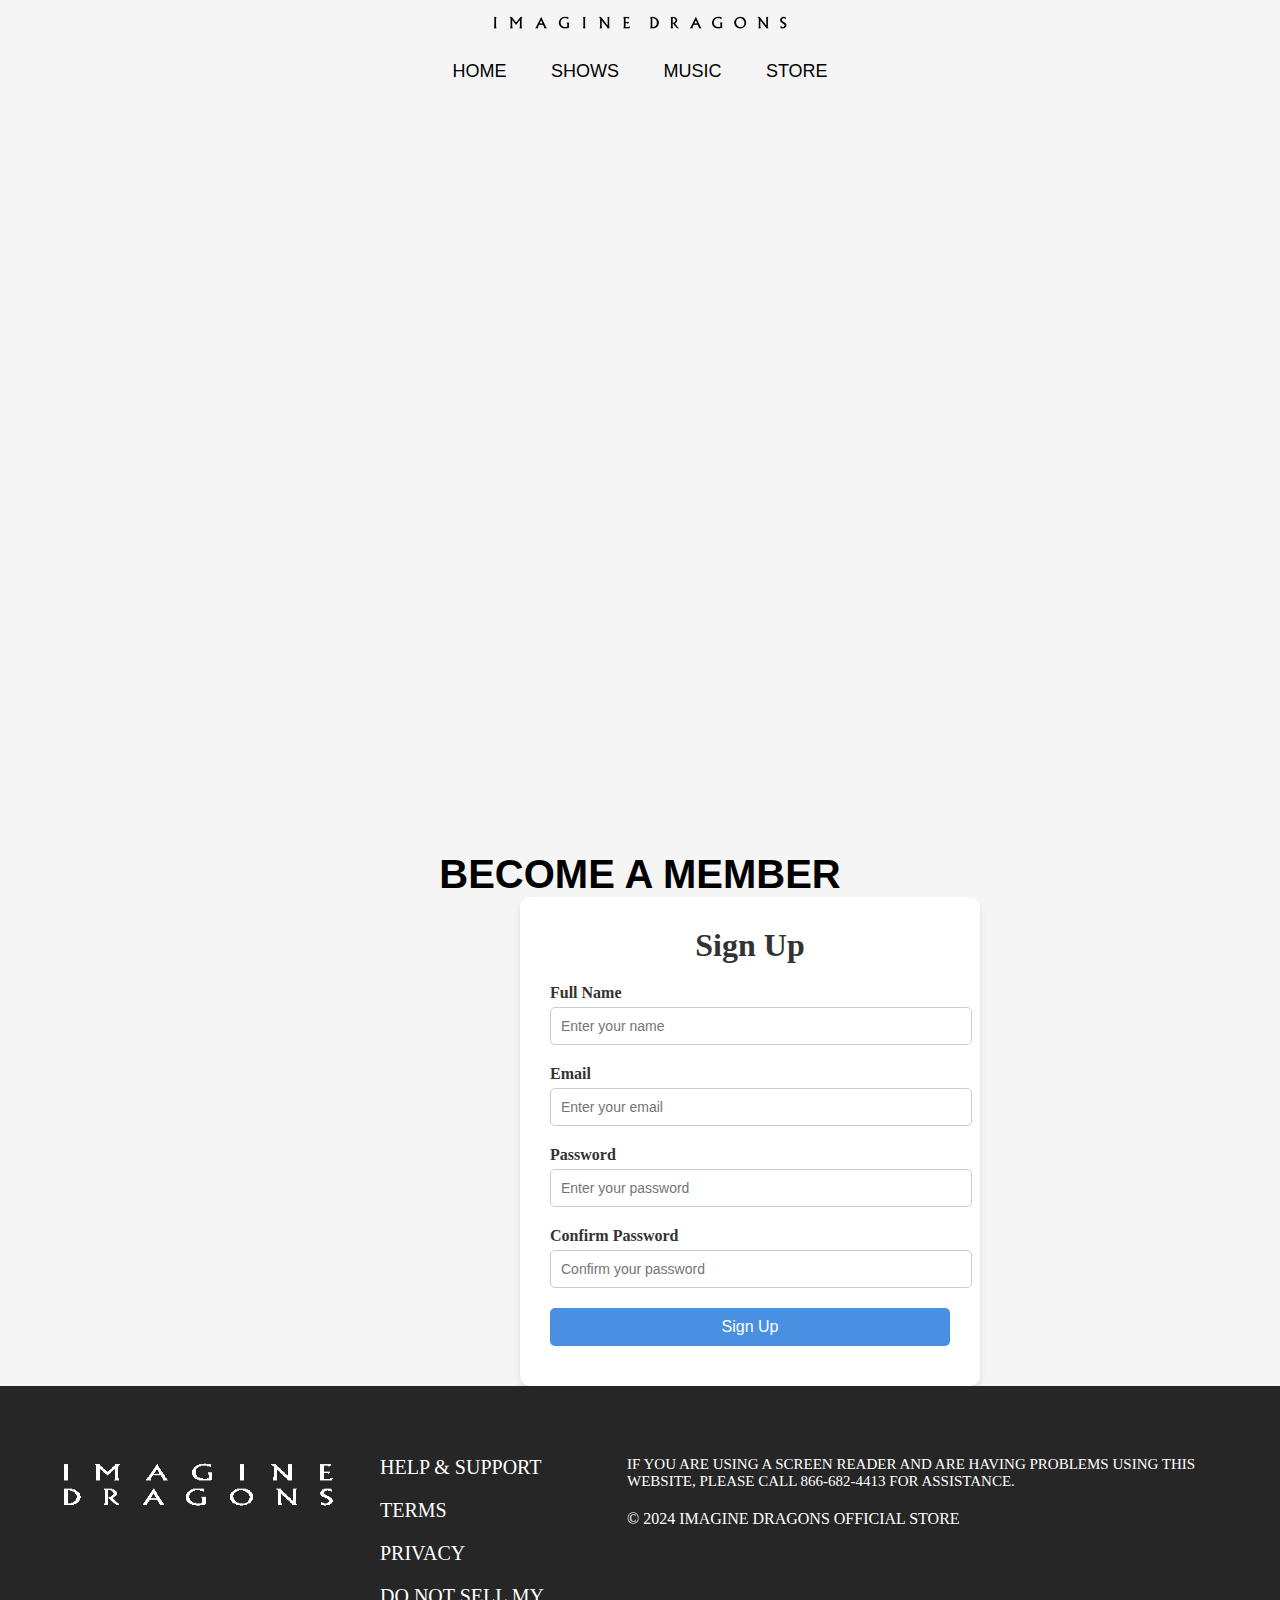
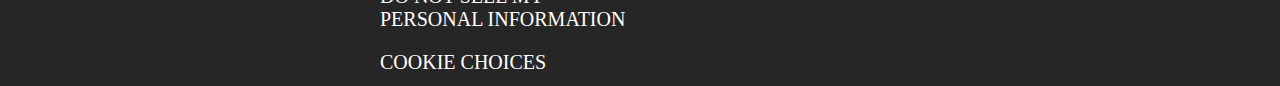
<file: music.html>
<!DOCTYPE html>
<html lang="en">
<head>
    <meta charset="UTF-8">
    <meta name="viewport" content="width=device-width, initial-scale=1.0">
    <title>Music</title>
    <link rel="stylesheet" href="CSS/music.css">
</head>
<body>
    <header>
        <nav>
            <div id="image">
                <img src="images/header.avif" alt="Imagine Dragons">
            </div>
            <hr>
        </nav>
        <div class="nav-2">
            <div class="link">
                <a href="index.html" id="home" class="anchor">HOME</a>
                <a href="show.html" id="shows" class="anchor">SHOWS</a>
                <a href="music.html" id="music" class="anchor">MUSIC</a>
                <a href="store.html" id="store" class="anchor">STORE</a>
            </div>
        </div>

    </header>
    <h2 id="listen">LISTEN UP</h2>
    <div class="mus">
    <iframe style="border-radius:12px" src="https://open.spotify.com/embed/playlist/37i9dQZF1DZ06evO2YqUuI?utm_source=generator" width="100%" height="352" frameBorder="0" allowfullscreen="" allow="autoplay; clipboard-write; encrypted-media; fullscreen; picture-in-picture" loading="lazy"></iframe>
    </div>
    </header>
    <div>
        <h2 id="member">BECOME A MEMBER</h2>
    </div>
    <div class="signup-container">
        <h1>Sign Up</h1>
        <form id="signupForm">
            <div class="form-group">
                <label for="name">Full Name</label>
                <input type="text" id="name" name="name" placeholder="Enter your name" required>
            </div>
            <div class="form-group">
                <label for="email">Email</label>
                <input type="email" id="email" name="email" placeholder="Enter your email" required>
            </div>
            <div class="form-group">
                <label for="password">Password</label>
                <input type="password" id="password" name="password" placeholder="Enter your password" required>
            </div>
            <div class="form-group">
                <label for="confirm-password">Confirm Password</label>
                <input type="password" id="confirm-password" name="confirm-password" placeholder="Confirm your password" required>
            </div>
            <button type="submit">Sign Up</button>
            <p id="error-message"></p>
        </form>
    </div>

<div class="main">
    
</div>
    

      <footer class="main-footer">

        <div class="name-image">
            <img src="images/IMAGINE_DRAGONS.webp">
        </div>

        <div class="site-links">
            <ul>
                <li> <a href="#">Help & Support</a></li>
                <li> <a href="#">Terms</a></li>
                <li> <a href="#">Privacy</a></li>
                <li> <a href="#">Do not sell my personal information</a></li>
                <li> <a href="#">Cookie Choices</a></li>
            </ul>
        </div>

        <div class="footer-head">
            <P>If you are using a screen reader and are having problems using this website, please call 866-682-4413 for
                assistance.</P>
            <a href="#">© 2024 Imagine Dragons Official Store</a>
        </div>
    </footer>
    <script src="script.js"></script>
</body>
</html>
</file>
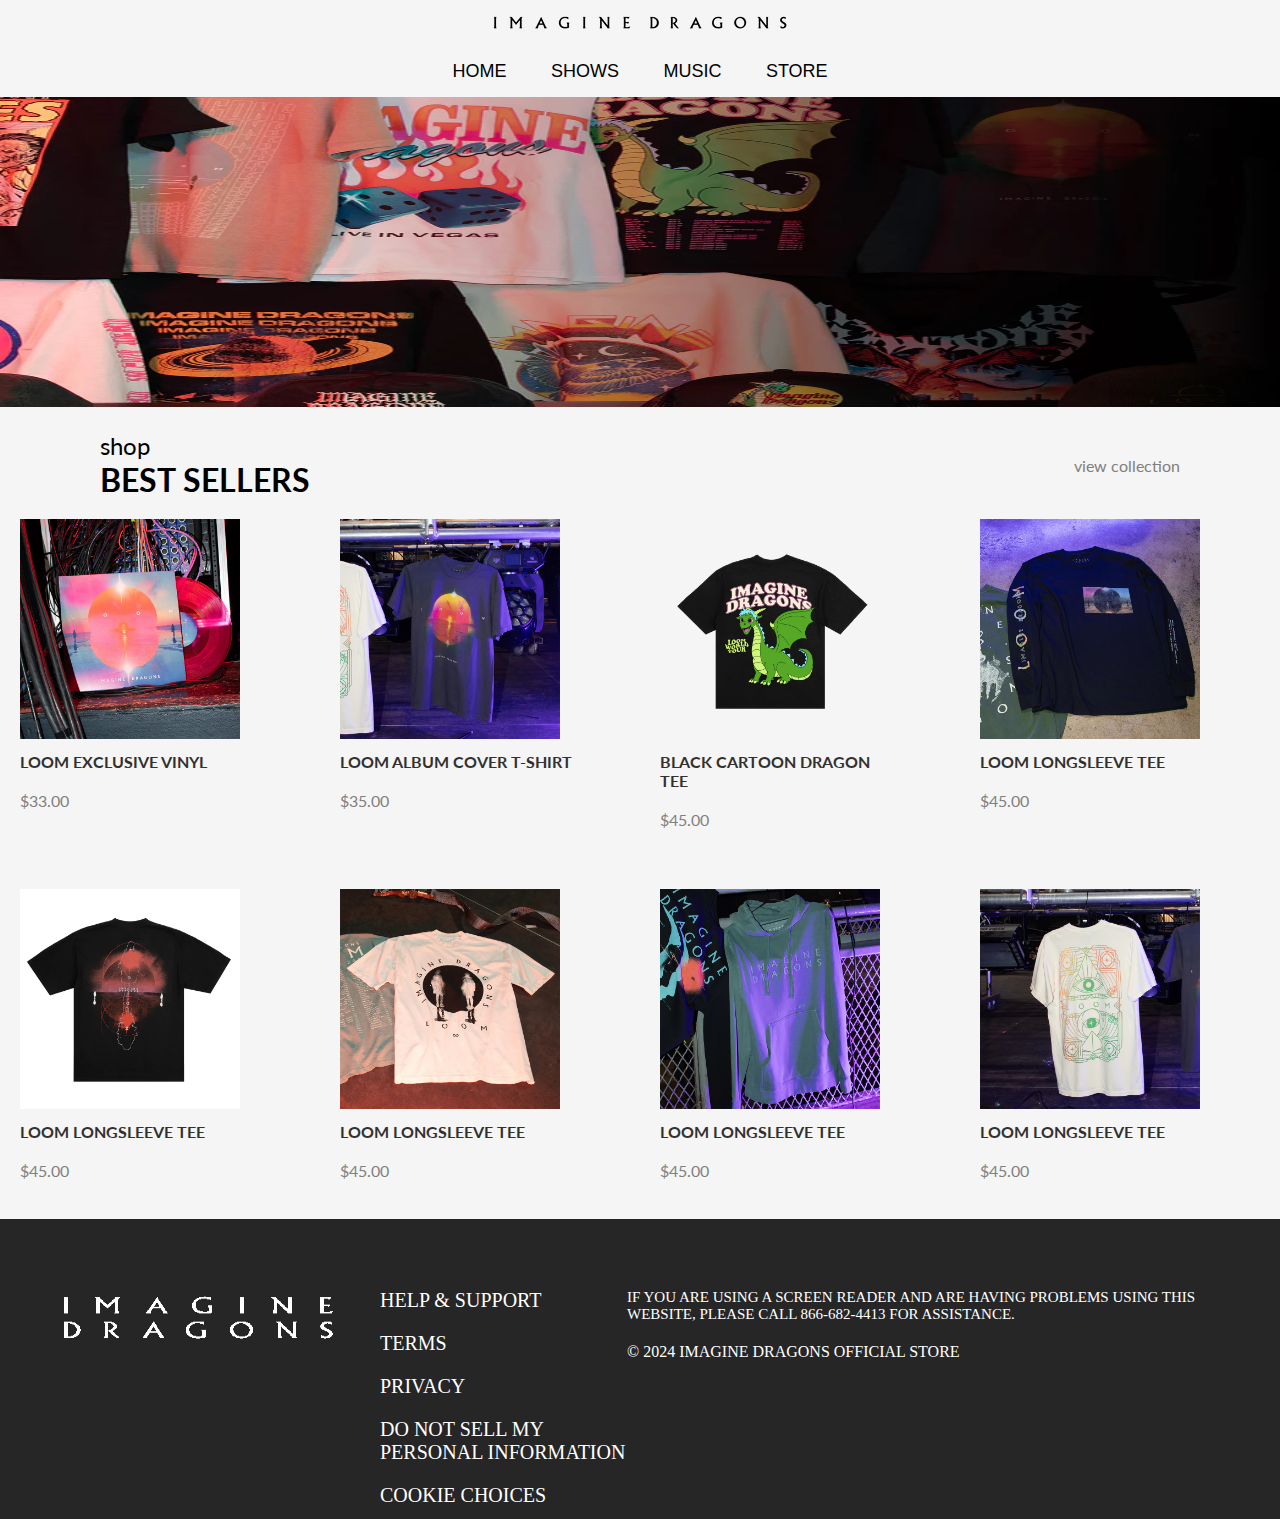
<file: store.html>
<!DOCTYPE html>
<html lang="en">

<head>
    <meta charset="UTF-8">
    <meta name="viewport" content="width=device-width, initial-scale=1.0">
    <title>Store</title>
    <link rel="stylesheet" href="CSS/store.css">
</head>

<body>
    <header>
        <nav>
            <div id="image">
                <img src="images/header.avif" alt="Imagine Dragons">
            </div>
            <hr>
        </nav>
        <div class="nav-2">
            <div class="link">
                <a href="index.html" id="home" class="anchor">HOME</a>
                <a href="show.html" id="shows" class="anchor">SHOWS</a>
                <a href="music.html" id="music" class="anchor">MUSIC</a>
                <a href="store.html" id="store" class="anchor">STORE</a>
            </div>
        </div>

    </header>


    <div class="main-picture">
        <img src="images/EvergreenStore_TeesMobile.jpg">

    </div>

    <div class="head">
        <div class="headings">
            <p>shop</p>
            <h4>BEST SELLERS</h4>
        </div>
        <div class="for-collection">
            <a href="#">view collection</a>
        </div>
    </div>

    <div class="item-container">
        <div class="item">
            <a href="#"><img src="images/1ST_IMAGE.png">
                <h6>LOOM EXCLUSIVE VINYL</h6>
                <p>$33.00</p>
            </a>
            <div class="overlay">
                <a href="#"><img src="images/1ST_IMAGE_2.png">
            </div>
        </div>
        <div class="item">
            <a href="#"><img src="images/2ND_IMAGE.png">
                <h6>LOOM ALBUM COVER T-SHIRT</h6>
                <p>$35.00</p>
            </a>
            <div class="overlay">
                <a href="#"><img src="images/2ND_IMAGE_2.png">
            </div>
        </div>
        <div class="item">
            <a href="https://shop.imaginedragonsmusic.com/collections/youth/products/black-cartoon-dragon-tee" target="_blank"><img src="images/3RD_IMAGE.png">
                <h6>BLACK CARTOON DRAGON TEE</h6>
                <p>$45.00</p>
            </a>
            <div class="overlay">
                <a href="https://shop.imaginedragonsmusic.com/collections/youth/products/black-cartoon-dragon-tee" target="_blank"><img src="images/3RD_IMAGE_2.png">
            </div>
        </div>
        <div class="item">
            <a href="#"><img src="images/4TH_IMAGE.png">
                <h6>LOOM LONGSLEEVE TEE</h6>
                <p>$45.00</p>
            </a>
            <div class="overlay">
                <a href="#"><img src="images/4TH_IMAGE_2.png">
            </div>
        </div>
        <div class="item">
            <a href="#"><img src="images/5TH_IMAGE.jpg">
                <h6>LOOM LONGSLEEVE TEE</h6>
                <p>$45.00</p>
            </a>
            <div class="overlay">
                <a href="#"><img src="images/5TH_IMAGE_2.jpg">
            </div>
        </div>
        <div class="item">
            <a href="#"><img src="images/6TH_IMAGE.jpg">
                <h6>LOOM LONGSLEEVE TEE</h6>
                <p>$45.00</p>
            </a>
            <div class="overlay">
                <a href="#"><img src="images/6TH_IMAGE_2.jpg">
            </div>
        </div>
        <div class="item">
            <a href="#"><img src="images/7TH_IMAGE.jpg">
                <h6>LOOM LONGSLEEVE TEE</h6>
                <p>$45.00</p>
            </a>
            <div class="overlay">
                <a href="#"><img src="images/7TH_IMAGE_2.jpg">
            </div>
        </div>
        <div class="item">
            <a href="#"><img src="images/8TH_IMAGE.jpg">
                <h6>LOOM LONGSLEEVE TEE</h6>
                <p>$45.00</p>
            </a>
            <div class="overlay">
                <a href="#"><img src="images/8TH_IMAGE_2.jpg">
            </div>
        </div>
    </div>


      <footer class="main-footer">

        <div class="name-image">
            <img src="images/IMAGINE_DRAGONS.webp">
        </div>

        <div class="site-links">
            <ul>
                <li> <a href="#">Help & Support</a></li>
                <li> <a href="#">Terms</a></li>
                <li> <a href="#">Privacy</a></li>
                <li> <a href="#">Do not sell my personal information</a></li>
                <li> <a href="#">Cookie Choices</a></li>
            </ul>
        </div>

        <div class="footer-head">
            <P>If you are using a screen reader and are having problems using this website, please call 866-682-4413 for
                assistance.</P>
            <a href="#">© 2024 Imagine Dragons Official Store</a>
        </div>
    </footer>
</body>

</html>
</file>
<file: CSS/music.css>
*{
    margin: 0;
    padding: 0;
}

body{
    background-color: whitesmoke;
    overflow-x: hidden;

}
header{
    background-color: rgb(255, 255, 255);
}

#image{
    display: flex; 
    justify-content: center; 
    align-items: center;
    position: fixed;
    width: 100%;
    background-color: whitesmoke;
    top: 0;
    z-index: 10;
}
nav hr{
    border: none;
    height: 2px;
    background-color: hsl(40deg 10.21% 80.18%);
    width: 100%;
    margin: 5px auto;
    margin-bottom: 0px;
}
.nav-2{
    position: fixed;
    width: 100%;
    z-index: 10;
    margin-top: 38px;
    background-color: whitesmoke;
}
.link{
    margin-top: 1px;
    text-align: center;
    font-size: large;
    gap: 20px;
    width: 100%;
    background-size: 1700px;
    color:black;
}
.anchor{
    margin: 5px;
    text-decoration: solid;
    color:black;
    font-size: 18px;
    padding: 10px 15px;
    transition: color 0.3s ease, box-shadow 0.3s ease;
    transition: transform 0.3s ease, font-size 0.3s ease;
    font-family: 'Trebuchet MS', 'Lucida Sans Unicode', 'Lucida Grande', 'Lucida Sans', Arial, sans-serif;
    display: inline-block;
}

.anchor:hover {
    color: #9f9292;
    transform: scale(1.3);
    font-size: 15px;
}

.social-links {
    display: flex;
    justify-content: center;
    gap: 30px;
    margin-top: -153px;
}

.social-links img {
    width: 30px;
    height: 30px;
    border-radius: 60%;
    transition: transform 0.3s;
    margin-top: 61px;
    background-color: black;
}

.social-links img:hover {
    transform: scale(1.1);
}


/* footer */


.main-footer {
    background-color: rgb(38, 38, 38);
    width: 100%;
    bottom: 0;
    height: 200px;
    display: flex;
    padding: 50px;
    padding-right: 30px;
}

.main-footer img {
    width: 300px;
    height: 100px;
}

.main-footer .site-links {
    padding-left: 30px;
}

.main-footer .site-links {
    color: white;
    flex-direction: row;
    font-size: 20px;
}

.main-footer .site-links ul {
    list-style: none;
}

.main-footer .site-links ul li {
    padding-top: 20px;
}

.main-footer .site-links ul li a {
    text-transform: uppercase;
    text-decoration: none;
    color: white;
    flex-direction: row;
}

.main-footer .site-links ul li a:hover {
    text-decoration: underline;
}

.footer-head {
    padding-top: 20px;
    padding-right: 130px;

}

.footer-head p {
    color: white;
    font-size: 15px;
    padding-bottom: 20px;
    text-transform: uppercase;
}

.footer-head a {
    text-decoration: none;
    color: white;
    text-transform: uppercase;
}

.footer-head a:hover {
    text-decoration: underline;
}
.mus{
    display: flex;
    /* width: 50%;   */
    margin-right: 50px;
    margin-top: 50px;
    height: 500px;
}
.mus iframe{
    height: 600px;
    /* margin-top: 50px; */
    padding: 50px;
    padding-top: 10px;
    margin-left: 300px;
    width: 800px;
}
#listen{
    font-size: 40px;
    color: black;
    font-family: 'Gill Sans', 'Gill Sans MT', Calibri, 'Trebuchet MS', sans-serif;
    text-align: center;
    margin-top: 50px;
    
}
#member{
    padding-top: 150px;
    font-size: 40px;
    color: black;
    font-family: 'Gill Sans', 'Gill Sans MT', Calibri, 'Trebuchet MS', sans-serif;
    text-align: center;
    margin-top: 50px;
}

.signup-container {
    background: #fff;
    color: #333;
    padding: 30px;
    border-radius: 10px;
    box-shadow: 0 4px 6px rgba(0, 0, 0, 0.1);
    max-width: 400px;
    width: 100%;
    text-align: center;
    margin-left: 520px;
}

h1 {
    margin-bottom: 20px;
}

.form-group {
    margin-bottom: 20px;
    text-align: left;
}

label {
    font-weight: bold;
    display: block;
    margin-bottom: 5px;
}

input {
    width: 100%;
    padding: 10px;
    border: 1px solid #ccc;
    border-radius: 5px;
    font-size: 14px;
}

input:focus {
    border-color: #4a90e2;
    outline: none;
}

button {
    width: 100%;
    padding: 10px;
    border: none;
    border-radius: 5px;
    background: #4a90e2;
    color: #fff;
    font-size: 16px;
    cursor: pointer;
    transition: background 0.3s ease;
}

button:hover {
    background: #357ab7;
}

#error-message {
    margin-top: 10px;
    color: red;
    font-size: 14px;
}
</file>
<file: CSS/store.css>
@import url('https://fonts.googleapis.com/css2?family=Lato:ital,wght@0,100;0,300;0,400;0,700;0,900;1,100;1,300;1,400;1,700;1,900&display=swap');


*{
    margin: 0;
    padding: 0;
}

body{
    background-color: whitesmoke;
    overflow-x: hidden;

}
header{
    background-color: rgb(255, 255, 255);
}

#image{
    display: flex; 
    justify-content: center; 
    align-items: center;
    position: fixed;
    width: 100%;
    background-color: whitesmoke;
    top: 0;
    z-index: 10;
}
nav hr{
    border: none;
    height: 2px;
    background-color: hsl(40deg 10.21% 80.18%);
    width: 100%;
    margin: 5px auto;
    margin-bottom: 0px;
}
#name{
    font-size: 50px;
    text-align: center;
    margin-bottom: 0;
    font-family:'Trebuchet MS', 'Lucida Sans Unicode', 'Lucida Grande', 'Lucida Sans', Arial, sans-serif;
}
.nav-2{
    position: fixed;
    width: 100%;
    z-index: 10;
    margin-top: 38px;
    background-color: whitesmoke;
}
.link{
    margin-top: 1px;
    text-align: center;
    font-size: large;
    gap: 20px;
    width: 100%;
    background-size: 1700px;
    color:black;
}
.anchor{
    margin: 5px;
    text-decoration: solid;
    color:black;
    font-size: 18px;
    padding: 10px 15px;
    transition: color 0.3s ease, box-shadow 0.3s ease;
    transition: transform 0.3s ease, font-size 0.3s ease;
    font-family: 'Trebuchet MS', 'Lucida Sans Unicode', 'Lucida Grande', 'Lucida Sans', Arial, sans-serif;
    display: inline-block;
}

.anchor:hover {
    color: #9f9292;
    transform: scale(1.3);
    font-size: 15px;
}

.social-links {
    display: flex;
    justify-content: center;
    gap: 30px;
    margin-top: -153px;
}

.social-links img {
    width: 30px;
    height: 30px;
    border-radius: 60%;
    transition: transform 0.3s;
    margin-top: 61px;
    background-color: black;
}

.social-links img:hover {
    transform: scale(1.1);
}

.main-picture{
    width: 100%;
    height: 100%;
}

.main-picture img{
    width: 100%;
    height: 400px;
}

.head{
    display: flex;
    align-items: center;
    justify-content: space-between;
    margin: 20px 100px ;
    font-family: "Lato" ,serif;
    background-color: whitesmoke;
}

.headings p{
    font-size: 1.5rem;
}

.headings h4{
    font-size: 2rem;
}

.for-collection a{
  text-decoration: none;
  color: grey;
  transition: 0.2s;
}

.for-collection a:hover{
    color: rgb(35, 35, 35);
}

.item-container{
    display: flex;
    flex-wrap: wrap;
    margin-top: 20px;
    gap: 40px;
    width: 100%;
    height: 700px;
    justify-content: center;
    background-color: whitesmoke;
}

.item{
    width: 240px;
    height: 240px;
    font-family: "Lato", sans-serif;
    align-items: center;
    position: relative;
    color: grey;
}

.item a{
    text-decoration: none;
    color: grey;
    transition: 0.2s;
}

.item a:hover{
    color: rgb(35, 35, 35);
}
.item img{
    width: 220px;
    height: 220px;
    justify-content: center;
}

.item h6{
    font-size: 1rem;
    padding-top: 10px;
    padding-bottom: 20px;
    font-weight: bold;
    color: rgb(49, 49, 49);
}

.overlay{
    position: absolute;
    top: 0;
    bottom: 0;
    left: 0;
    right: 0;
    overflow: hidden;
    width: 0;
    height: 92%;
    transition: .0001s ease;
    background-color: white;
}

.item:hover .overlay {
    width: 92%;
}

/* footer */


.main-footer {
    background-color: rgb(38, 38, 38);
    width: 100%;
    bottom: 0;
    height: 200px;
    display: flex;
    padding: 50px;
    padding-right: 30px;
}

.main-footer img {
    width: 300px;
    height: 100px;
}

.main-footer .site-links {
    padding-left: 30px;
}

.main-footer .site-links {
    color: white;
    flex-direction: row;
    font-size: 20px;
}

.main-footer .site-links ul {
    list-style: none;
}

.main-footer .site-links ul li {
    padding-top: 20px;
}

.main-footer .site-links ul li a {
    text-transform: uppercase;
    text-decoration: none;
    color: white;
    flex-direction: row;
}

.main-footer .site-links ul li a:hover {
    text-decoration: underline;
}

.footer-head {
    padding-top: 20px;
    padding-right: 130px;

}

.footer-head p {
    color: white;
    font-size: 15px;
    padding-bottom: 20px;
    text-transform: uppercase;
}

.footer-head a {
    text-decoration: none;
    color: white;
    text-transform: uppercase;
}

.footer-head a:hover {
    text-decoration: underline;
}
</file>
